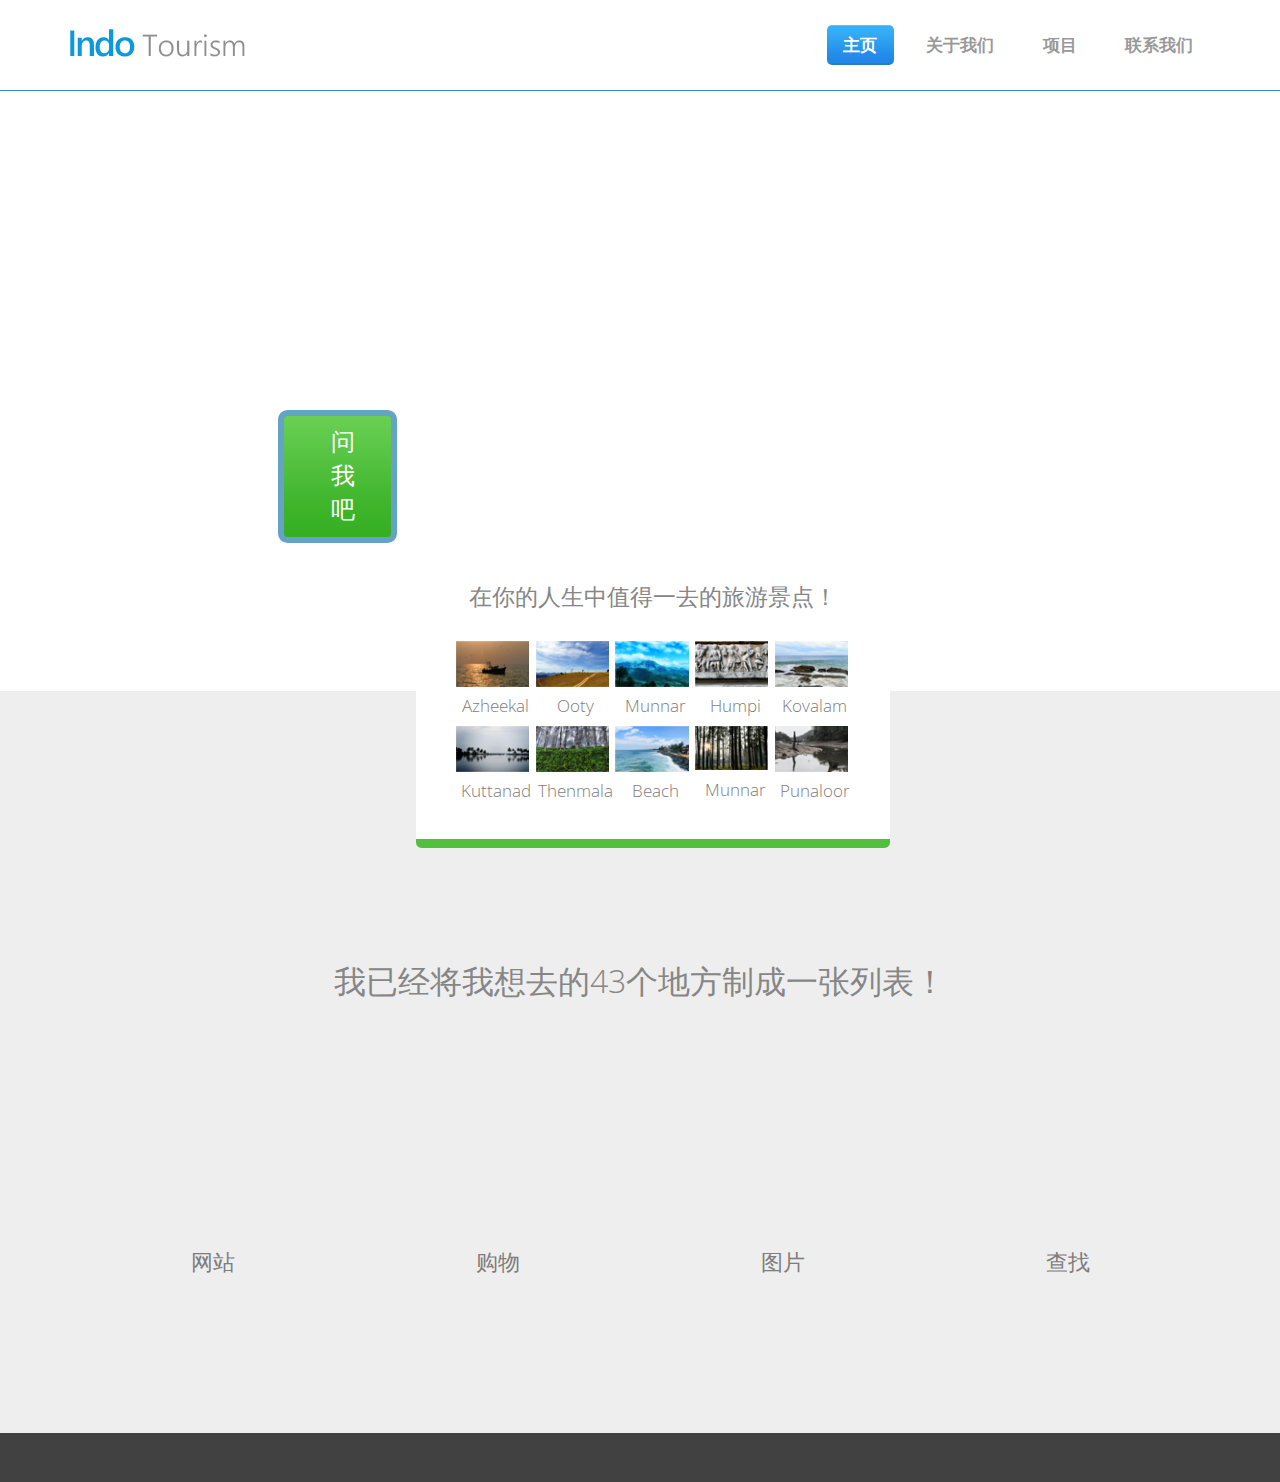
<file: index.html>
﻿<html>
<head>
<title>The Indo-tourism bootstrap Website Template | Home :: w3layouts</title>
<link href="./css/bootstrap.css" rel='stylesheet' type='text/css' />
<!-- jQuery (necessary for Bootstrap's JavaScript plugins) -->
<script src="./js/jquery.min.js"></script>
 <!-- Custom Theme files -->
<link href="./css/style.css" rel='stylesheet' type='text/css' />
<!-- Custom Theme files -->
<meta name="viewport" content="width=device-width, initial-scale=1">
<script type="application/x-javascript"> addEventListener("load", function() { setTimeout(hideURLbar, 0); }, false); function hideURLbar(){ window.scrollTo(0,1); } </script>
</script>
 <!---- start-smoth-scrolling---->
<script type="text/javascript" src="./js/move-top.js"></script>
<script type="text/javascript" src="./js/easing.js"></script>
		
		<script type="text/javascript">
			jQuery(document).ready(function($) {
				$(".scroll").click(function(event){		
					event.preventDefault();
					$('html,body').animate({scrollTop:$(this.hash).offset().top},1000);
				});
			});
		</script>
<!-- start-smoth-scrolling-->
<!--- webfonts -->
	<link href='http://fonts.useso.com/css?family=Carrois+Gothic:400,100,600,300,700' rel='stylesheet' type='text/css'>
	<link href='http://fonts.useso.com/css?family=Open+Sans:300italic,600italic,700italic,400,300,600,700' rel='stylesheet' type='text/css'>
<!--- webfonts -->
<!--start-top-nav-script-->
		<script>
			$(function() {
				var pull 		= $('#pull');
					menu 		= $('nav ul');
					menuHeight	= menu.height();
				$(pull).on('click', function(e) {
					e.preventDefault();
					menu.slideToggle();
				});
				$(window).resize(function(){
	        		var w = $(window).width();
	        		if(w > 320 && menu.is(':hidden')) {
	        			menu.removeAttr('style');
	        		}
	    		});
			});
		</script>
	<!--//End-top-nav-script-->
</head>
<body>
<!-- header -->
	<div class="header">
		<div class="container">
			<!-- logo -->
			<div class="logo">
				<a href="index.html"><img src="./images/logo.png" title="carwash" /></a>
			</div>
			<!-- /logo -->
			<!-- top-nav -->
		<div class="top-nav">
			<span class="menu"> </span>
				<ul>
					<li class="active"><a href="index.html">主页</a></li>
					<li><a href="about.html">关于我们</a></li>
					<li><a href="projects.html">项目</a></li>
					<li><a href="contact.html">联系我们</a></li>
						<div class="clearfix"> </div>
				</ul>
		</div>
		<!-- script-for-nav -->
				<script>
					$(document).ready(function(){
						$("span.menu").click(function(){
							$(".top-nav ul").slideToggle(1000);
						});
					});
				</script>
		<!-- script-for-nav -->
		<!-- /top-nav -->
			<div class="clearfix"> </div>
		</div>
		<!-- /header -->
	</div>
		<!-- banner -->
			<div class="banner">
				<!-- banner-->
				 <div class="slider-caption">
					          	<h1>我喜欢问同样的问题很多次！</h1>
					         	<div class="learn-button">
			          			<a class="slide-btn" href="#">问我吧</a>
			          		</div>

				 </div>
				 <!--//banner -->
					<div class="img-grids">
						 <h3>在你的人生中值得一去的旅游景点！</h3>       
						<div class="top-grids">
								<div class="col-md-2 grid1">
		                              <img src="./images/img-1.png" alt="">
		                            	<h3>Azheekal</h3>
		                        </div>
		                        <div class="col-md-2 grid1">
		                              <img src="./images/img-2.png" alt="">
		                           	  <h3>Ooty</h3>                                                  
		                		 </div>
		                		 <div class="col-md-2 grid1">
		                              <img src="./images/img-3.png" alt="">
		                           	  <h3>Munnar</h3>                                                  
		                		 </div>
		                		 <div class="col-md-2 grid1">
		                              <img src="./images/img-4.png" alt="">
		                           	  <h3>Humpi</h3>                                                  
		                		 </div>
		                		 <div class="col-md-2 grid1">
		                              <img src="./images/img-5.png" alt="">
		                           	  <h3>Kovalam</h3>                                                  
		                		 </div>
	                            <div class="clearfix"> </div>
						</div>
						<div class="bottom-grids">
								<div class="col-md-2 grid2">
		                              <img src="./images/img-6.png" alt="">
		                            	<h3>Kuttanad</h3>
		                        </div>
		                        <div class="col-md-2 grid2">
		                              <img src="./images/img-7.png" alt="">
		                           	  <h3>Thenmala</h3>                                                  
		                		 </div>
		                		 <div class="col-md-2 grid2">
		                              <img src="./images/img-8.png" alt="">
		                           	  <h3>Beach</h3>                                                  
		                		 </div>
		                		 <div class="col-md-2 grid2">
		                              <img src="./images/img-9.png" alt="">
		                           	  <h3>Munnar</h3>                                                  
		                		 </div>
		                		 <div class="col-md-2 grid2">
		                              <img src="./images/img-10.png" alt="">
		                           	  <h3>Punaloor</h3>                                                  
		                		 </div>
	                            <div class="clearfix"> </div>
						</div>
					 <div class="clearfix"> </div>
					</div>
				</div>
			<!-- slider -->
	<!--- //End-banner-->
    <div class="copyrights">Collect from <a href="http://www.cssmoban.com/" >免费网站模板</a></div>
	<!--- /start-services-->
			 <div id="services" class="Services">
	 			<div class="container">
	 					<div class="service-head">
	 						<h2>我已经将我想去的43个地方制成一张列表！</h2>
	 					</div>
		 			<div class="service-grids">
			 				<div class="col-md-3 service-grid">
			 					<i class="icon1"> </i>
			 					<h3>网站</h3>
			 				</div>
			 					<div class="col-md-3 service-grid">
			 					<i class="icon2"> </i>
			 					<h3>购物</h3>
			 				</div>
			 				<div class="col-md-3 service-grid">
			 					<i class="icon3"> </i>
			 					<h3>图片</h3>
			 				</div>
			 				<div class="col-md-3 service-grid">
			 					<i class="icon4"> </i>
			 					<h3>查找</h3>
			 				</div>
		 				<div class="clearfix"> </div>
		 			</div>
	 			</div>
			 </div>
	<!--- //End-services-->
		<!--- /start-footer-->
				<div class="footer">
						<div class="container">
							<div class="copy-right">
							</div>	
						</div>							
					</div>
					<!--- //End-footer-->
						<script type="text/javascript">
									$(document).ready(function() {
										/*
										var defaults = {
								  			containerID: 'toTop', // fading element id
											containerHoverID: 'toTopHover', // fading element hover id
											scrollSpeed: 1200,
											easingType: 'linear' 
								 		};
										*/
										
										$().UItoTop({ easingType: 'easeOutQuart' });
										
									});
								</script>
					<a href="#" id="toTop" style="display: block;"> <span id="toTopHover" style="opacity: 1;"> </span></a>
	</body>
</html>
</file>
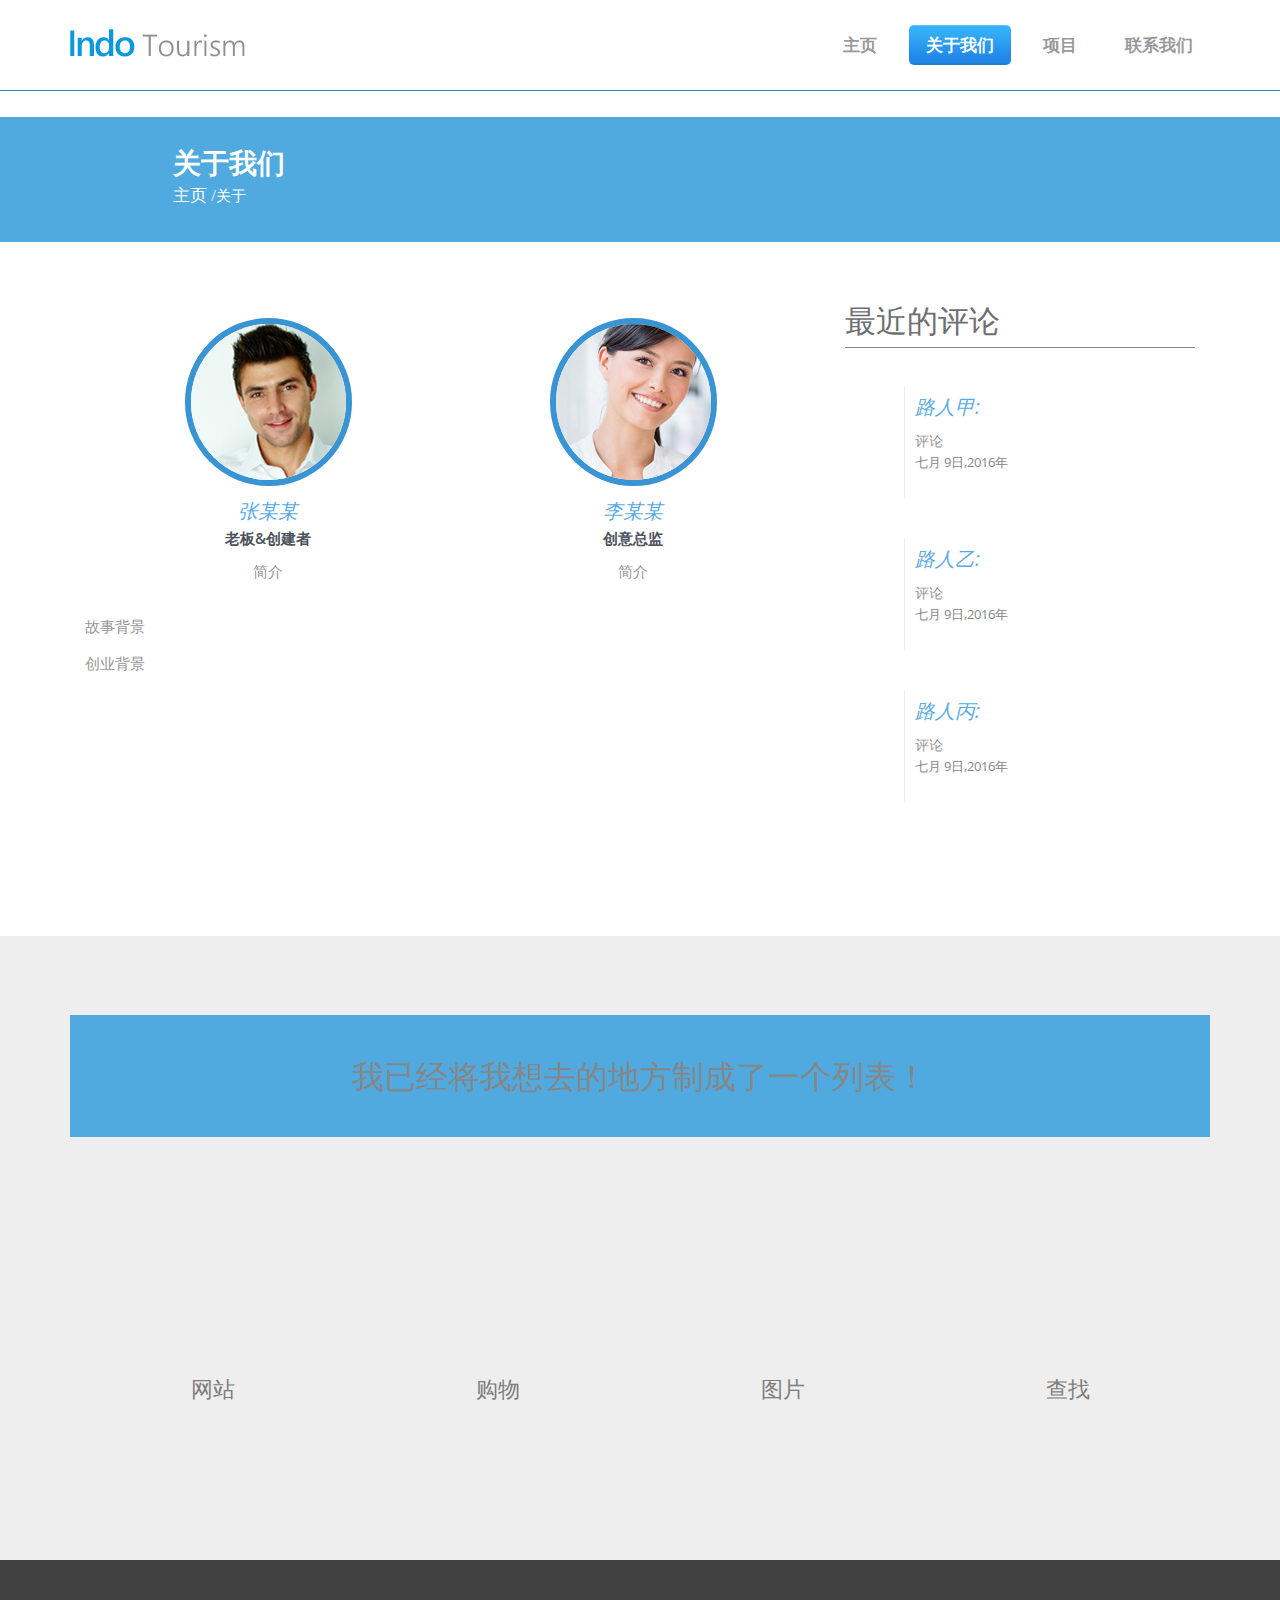
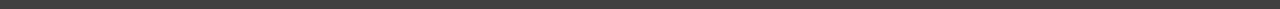
<file: about.html>
﻿<html>
<head>
<title>The Indo-tourism bootstrap Website Template |About :: w3layouts</title>
<link href="./css/bootstrap.css" rel='stylesheet' type='text/css' />
<!-- jQuery (necessary for Bootstrap's JavaScript plugins) -->
<script src="./js/jquery.min.js"></script>
 <!-- Custom Theme files -->
<link href="./css/style.css" rel='stylesheet' type='text/css' />
<!-- Custom Theme files -->
<meta name="viewport" content="width=device-width, initial-scale=1">
<script type="application/x-javascript"> addEventListener("load", function() { setTimeout(hideURLbar, 0); }, false); function hideURLbar(){ window.scrollTo(0,1); } </script>
</script>
 <!-- start-smoth-scrolling-->
<script type="text/javascript" src="./js/move-top.js"></script>
<script type="text/javascript" src="./js/easing.js"></script>
		
		<script type="text/javascript">
			jQuery(document).ready(function($) {
				$(".scroll").click(function(event){		
					event.preventDefault();
					$('html,body').animate({scrollTop:$(this.hash).offset().top},1000);
				});
			});
		</script>
<!-- start-smoth-scrolling-->
<!--- webfonts -->
	<link href='http://fonts.useso.com/css?family=Carrois+Gothic:400,100,600,300,700' rel='stylesheet' type='text/css'>
	<link href='http://fonts.useso.com/css?family=Open+Sans:300italic,400italic,600italic,700italic,400,300,600,700' rel='stylesheet' type='text/css'>
<!--- webfonts -->
<!--start-top-nav-script-->
		<script>
			$(function() {
				var pull 		= $('#pull');
					menu 		= $('nav ul');
					menuHeight	= menu.height();
				$(pull).on('click', function(e) {
					e.preventDefault();
					menu.slideToggle();
				});
				$(window).resize(function(){
	        		var w = $(window).width();
	        		if(w > 320 && menu.is(':hidden')) {
	        			menu.removeAttr('style');
	        		}
	    		});
			});
		</script>
	<!--//End-top-nav-script-->
</head>
<body>
<!-- header -->
	<div class="header">
		<div class="container">
			<!-- logo -->
			<div class="logo">
				<a href="index.html"><img src="./images/logo.png" title="carwash" /></a>
			</div>
			<!-- /logo -->
			<!-- top-nav -->
		<div class="top-nav">
			<span class="menu"> </span>
				<ul>
					<li><a href="index.html">主页</a></li>
					<li class="active"><a href="about.html">关于我们</a></li>
					<li><a href="projects.html">项目</a></li>
					<li><a href="contact.html">联系我们</a></li>
						<div class="clearfix"> </div>
				</ul>
		</div>
		<!-- script-for-nav -->
				<script>
					$(document).ready(function(){
						$("span.menu").click(function(){
							$(".top-nav ul").slideToggle(1000);
						});
					});
				</script>
		<!-- script-for-nav -->
		<!-- /top-nav -->
			<div class="clearfix"> </div>
		</div>
		<!-- /header -->
	</div>
	<!--- //End-banner-->
		<!--- /start-about-->
			 <div id="about" class="about">
			 	<div class="about">
			 			<div class="about-head">
			 				<h3>关于我们</h3>
			 				<p><a href="index.html">主页</a> /关于</p>
			 			</div>
			 		<div class="container">
						<div class="about-section">
							<div class="col-md-8 about-top">
								<div class=" about-grid-img">
									<div class=" section group">
											<div class="col-md-6 images_1_of_4">
									 			<div class="image"><a href="#"><img src="./images/p1.jpg"></a></div>
									 			<h4>张某某 </h4>
									 			<h6>老板&amp;创建者</h6>
									 			 <lable>简介</lable>
											</div>
											<div class="col-md-6 images_1_of_4">
												<div class="image"><a href="#"><img src="./images/p2.jpg"></a></div>
												<h4>李某某 </h4>
												 <h6>创意总监</h6>
												 <lable>简介</lable>
											</div>
											<div class="clearfix"> </div>
										</div>
										<div class="clearfix"> </div>
									</div>
									 <p>故事背景 </p>
									<span>创业背景</span>
								</div>
								<div class="col-md-4  about-bottom">
									<h3>最近的评论</h3>
									<div class="about-grid-Recent">
											<div class="section group">
												<ul class="comments-custom unstyled">			
											      <li class="comments-custom_li">
														<div class="icon"> </div>
														<div class="right-text">	
															<a href="#"><h4 class="comments-custom_h">路人甲:</h4></a>
																<div class="comments-custom_txt">
																	<a href="#" title="Go to this comment">评论</a>
																</div>
																<time>七月 9日,2016年</time>
														</div>
														<div class="clearfix"> </div>
												    </li>
													<li class="comments-custom_li">
														<div class="icon"> </div>
														<div class="right-text">	
															<a href="#"><h4 class="comments-custom_h">路人乙:</h4></a>
																<div class="comments-custom_txt">
																	<a href="#" title="Go to this comment">评论</a>
																</div>
																<time>七月 9日,2016年</time>
														</div>
														<div class="clearfix"> </div>
													</li>
													<li class="comments-custom_li">
														<div class="icon"> </div>
														<div class="right-text">	
															<a href="#"><h4 class="comments-custom_h">路人丙:</h4></a>
																<div class="comments-custom_txt">
																	<a href="#" title="Go to this comment">评论</a>
																</div>
																<time>七月 9日,2016年</time>
														</div>
														<div class="clearfix"> </div>
													</li>
												</ul>
											</div>
										</div>
									<div class="clearfix"> </div>
								</div>
								<div class="clearfix"> </div>
							</div>
	 		 			</div>
	 		 		</div>
	 		 	</div>
	<!--- /start-services-->
			 <div id="services" class="services">
	 			<div class="container">
	 					<div class="About-head">
	 						<h2>我已经将我想去的地方制成了一个列表！</h2>
	 					</div>
		 			<div class="service-grids">
			 				<div class="col-md-3 service-grid">
			 					<i class="icon1"> </i>
			 					<h3>网站</h3>
			 				</div>
			 					<div class="col-md-3 service-grid">
			 					<i class="icon2"> </i>
			 					<h3>购物</h3>
			 				</div>
			 				<div class="col-md-3 service-grid">
			 					<i class="icon3"> </i>
			 					<h3>图片</h3>
			 				</div>
			 				<div class="col-md-3 service-grid">
			 					<i class="icon4"> </i>
			 					<h3>查找</h3>
			 				</div>
		 				<div class="clearfix"> </div>
		 			</div>
	 			</div>
			 </div>
	<!--- //End-services-->
		<!--- /start-footer-->
				<div class="footer">
					<div class="container">
						<div class="copy-right">
						</div>
						</div>								
					</div>
					<!--- //End-footer-->
							<script type="text/javascript">
									$(document).ready(function() {
										/*
										var defaults = {
								  			containerID: 'toTop', // fading element id
											containerHoverID: 'toTopHover', // fading element hover id
											scrollSpeed: 1200,
											easingType: 'linear' 
								 		};
										*/
										
										$().UItoTop({ easingType: 'easeOutQuart' });
										
									});
								</script>
					<a href="#" id="toTop" style="display: block;"> <span id="toTopHover" style="opacity: 1;"> </span></a>
</body>
</html>
</file>
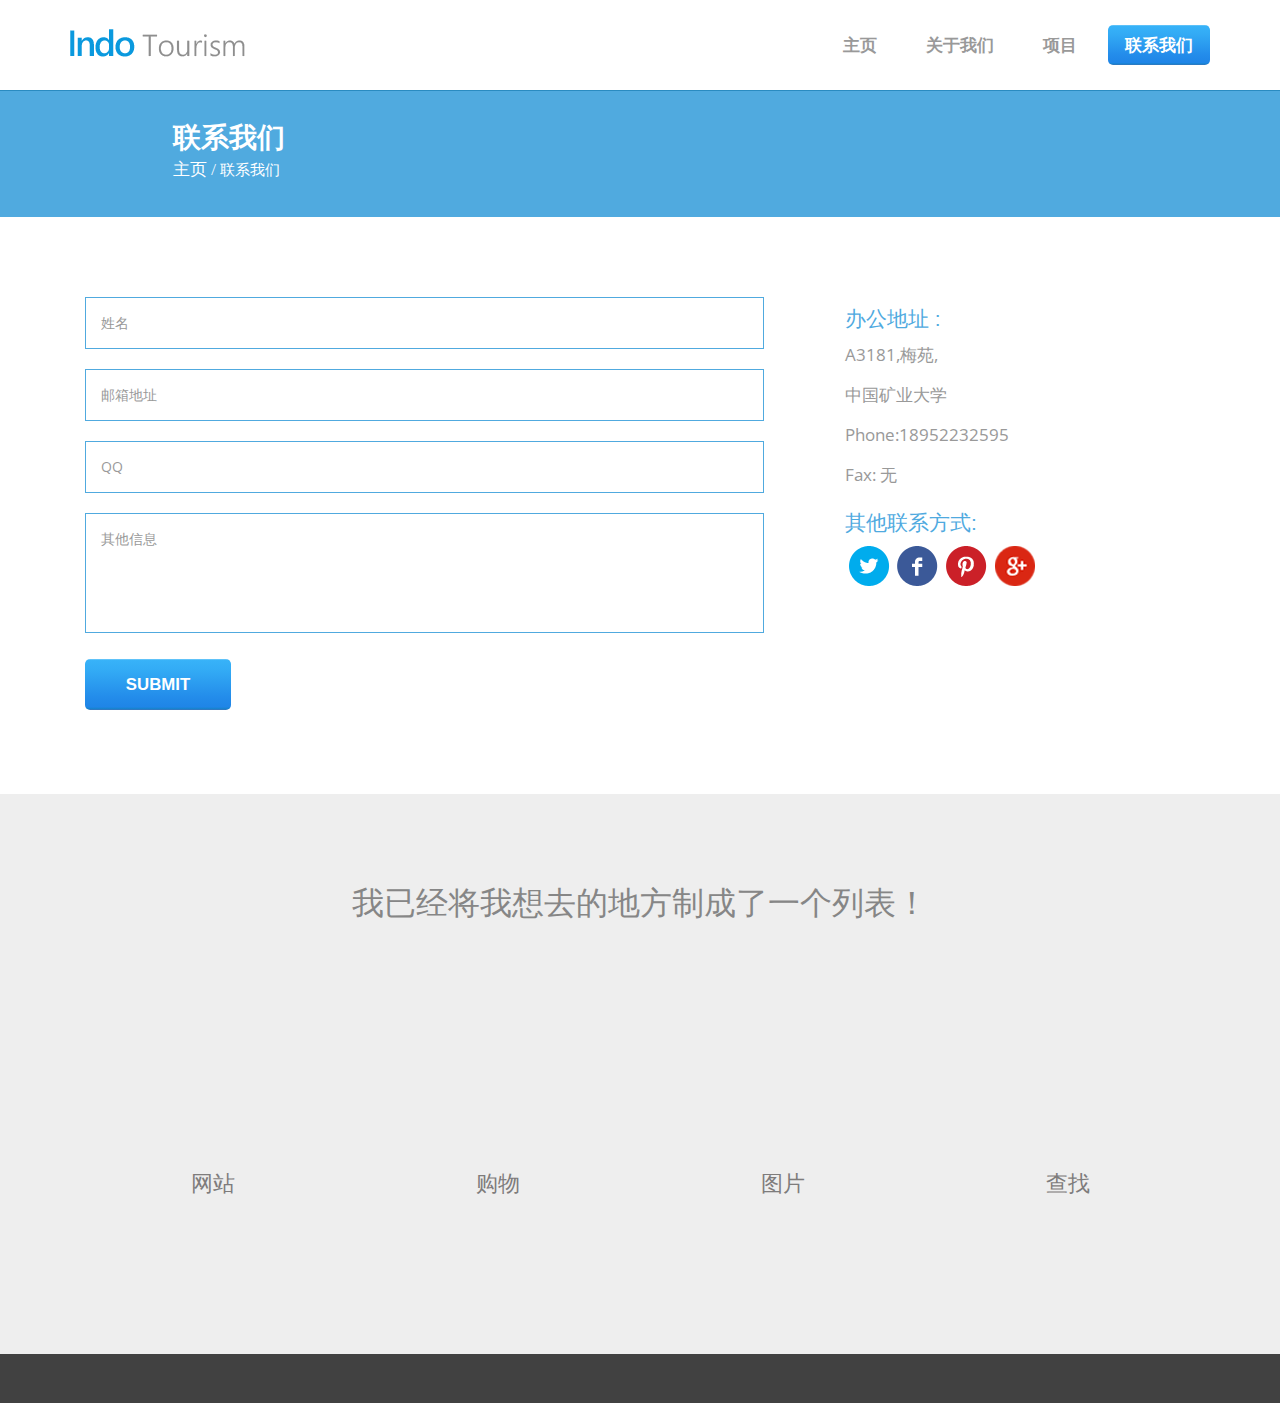
<file: contact.html>
﻿<html>
<head>
<title>The Indo-tourism bootstrap Website Template |Contact:: w3layouts</title>
<link href="./css/bootstrap.css" rel='stylesheet' type='text/css' />
<!-- jQuery (necessary for Bootstrap's JavaScript plugins) -->
<script src="./js/jquery.min.js"></script>
 <!-- Custom Theme files -->
<link href="./css/style.css" rel='stylesheet' type='text/css' />
<!-- Custom Theme files -->
<meta name="viewport" content="width=device-width, initial-scale=1">
<script type="application/x-javascript"> addEventListener("load", function() { setTimeout(hideURLbar, 0); }, false); function hideURLbar(){ window.scrollTo(0,1); } </script>
</script>
 <!-- start-smoth-scrolling-->
<script type="text/javascript" src="./js/move-top.js"></script>
<script type="text/javascript" src="./js/easing.js"></script>
		
		<script type="text/javascript">
			jQuery(document).ready(function($) {
				$(".scroll").click(function(event){		
					event.preventDefault();
					$('html,body').animate({scrollTop:$(this.hash).offset().top},1000);
				});
			});
		</script>
<!-- start-smoth-scrolling-->
<!--- webfonts -->
	<link href='http://fonts.useso.com/css?family=Carrois+Gothic:400,100,600,300,700' rel='stylesheet' type='text/css'>
	<link href='http://fonts.useso.com/css?family=Open+Sans:300italic,400italic,600italic,700italic,400,300,600,700' rel='stylesheet' type='text/css'>
<!--- webfonts -->
<!--start-top-nav-script-->
		<script>
			$(function() {
				var pull 		= $('#pull');
					menu 		= $('nav ul');
					menuHeight	= menu.height();
				$(pull).on('click', function(e) {
					e.preventDefault();
					menu.slideToggle();
				});
				$(window).resize(function(){
	        		var w = $(window).width();
	        		if(w > 320 && menu.is(':hidden')) {
	        			menu.removeAttr('style');
	        		}
	    		});
			});
		</script>
	<!--//End-top-nav-script-->
</head>
<body>
<!-- header -->
	<div class="header">
		<div class="container">
			<!-- logo -->
			<div class="logo">
				<a href="index.html"><img src="./images/logo.png" title="carwash" /></a>
			</div>
			<!-- /logo -->
			<!-- top-nav -->
		<div class="top-nav">
			<span class="menu"> </span>
				<ul>
					<li><a href="index.html">主页</a></li>
					<li><a href="about.html">关于我们</a></li>
					<li><a href="projects.html">项目</a></li>
					<li class="active"><a href="contact.html">联系我们</a></li>
						<div class="clearfix"> </div>
				</ul>
		</div>
		<!-- script-for-nav -->
				<script>
					$(document).ready(function(){
						$("span.menu").click(function(){
							$(".top-nav ul").slideToggle(1000);
						});
					});
				</script>
		<!-- script-for-nav -->
		<!-- /top-nav -->
			<div class="clearfix"> </div>
		</div>
		<!-- /header -->
	</div>
	<!--- //End-banner-->
		<!--- /start-about-->
			 <div id="contact" class="Contact">
			 	<div class="contact-section">
			 			<div class="contact-head">
			 				<h3>联系我们</h3>
			 				<p><a href="index.html">主页</a> / 联系我们</p>
			 			</div>
			 	<div class="contact_top">
			 		<div class="container">
					       <div class="col-md-8 contact_left">
							  <form method="post" action="contact-post.html">
								 <div class="form_details">
					                 <input type="text" class="text" value="姓名" onfocus="this.value = '';" onblur="if (this.value == '') {this.value = '姓名';}">
									 <input type="text" class="text" value="邮箱地址" onfocus="this.value = '';" onblur="if (this.value == '') {this.value = '邮箱地址';}">
									 <input type="text" class="text" value="QQ" onfocus="this.value = '';" onblur="if (this.value == '') {this.value = 'Subject';}">
									 <textarea value="其他信息" onfocus="this.value = '';" onblur="if (this.value == '') {this.value = '其他信息';}">其他信息</textarea>
									 <input name="submit" type="submit" value="submit">
						          </div>
						       </form>
					        </div>
					        <div class="col-md-4 company-right">
					        	<div class="company_ad">
							     		<h3>办公地址 :</h3>
			      						<address>
											 <p>A3181,梅苑,</p>
											 <p>中国矿业大学</p>
									   		<p>Phone:18952232595</p>
									   		<p>Fax: 无</p>
									 	 	
							   			</address>
							   		</div>
							   		<div class="contact-icons">
						    			<h3>其他联系方式:</h3>
										<ul>
											<li><a class="twitter" href="#"><span> </span></a></li>
											<li><a class="fb" href="#"><span> </span></a></li>
											<li><a class="pin" href="#"><span> </span></a></li>
											<li><a class="gg" href="#"><span> </span></a></li>
											<div class="clearfix"> </div>
										</ul>
									</div>
						    </div>	
						    		

			
							</div>	
						</div>
					</div>
				</div>
	<!--- /start-services-->
			 <div id="services" class="services">
	 			<div class="container">
	 					<div class="contact-bottom">
	 						<h2>我已经将我想去的地方制成了一个列表！</h2>
	 					</div>
		 			<div class="service-grids">
			 				<div class="col-md-3 service-grid">
			 					<i class="icon1"> </i>
			 					<h3>网站</h3>
			 				</div>
			 					<div class="col-md-3 service-grid">
			 					<i class="icon2"> </i>
			 					<h3>购物</h3>
			 				</div>
			 				<div class="col-md-3 service-grid">
			 					<i class="icon3"> </i>
			 					<h3>图片</h3>
			 				</div>
			 				<div class="col-md-3 service-grid">
			 					<i class="icon4"> </i>
			 					<h3>查找</h3>
			 				</div>
		 				<div class="clearfix"> </div>
		 			</div>
	 			</div>
			 </div>
	<!--- //End-services-->
		<!--- /start-footer-->
				<div class="footer">
					<div class="container">
						<div class="copy-right">
						</div>
						</div>								
					</div>
					<!--- //End-footer-->
							<script type="text/javascript">
									$(document).ready(function() {
										/*
										var defaults = {
								  			containerID: 'toTop', // fading element id
											containerHoverID: 'toTopHover', // fading element hover id
											scrollSpeed: 1200,
											easingType: 'linear' 
								 		};
										*/
										
										$().UItoTop({ easingType: 'easeOutQuart' });
										
									});
								</script>
					<a href="#" id="toTop" style="display: block;"> <span id="toTopHover" style="opacity: 1;"> </span></a>
</body>
</html>
</file>
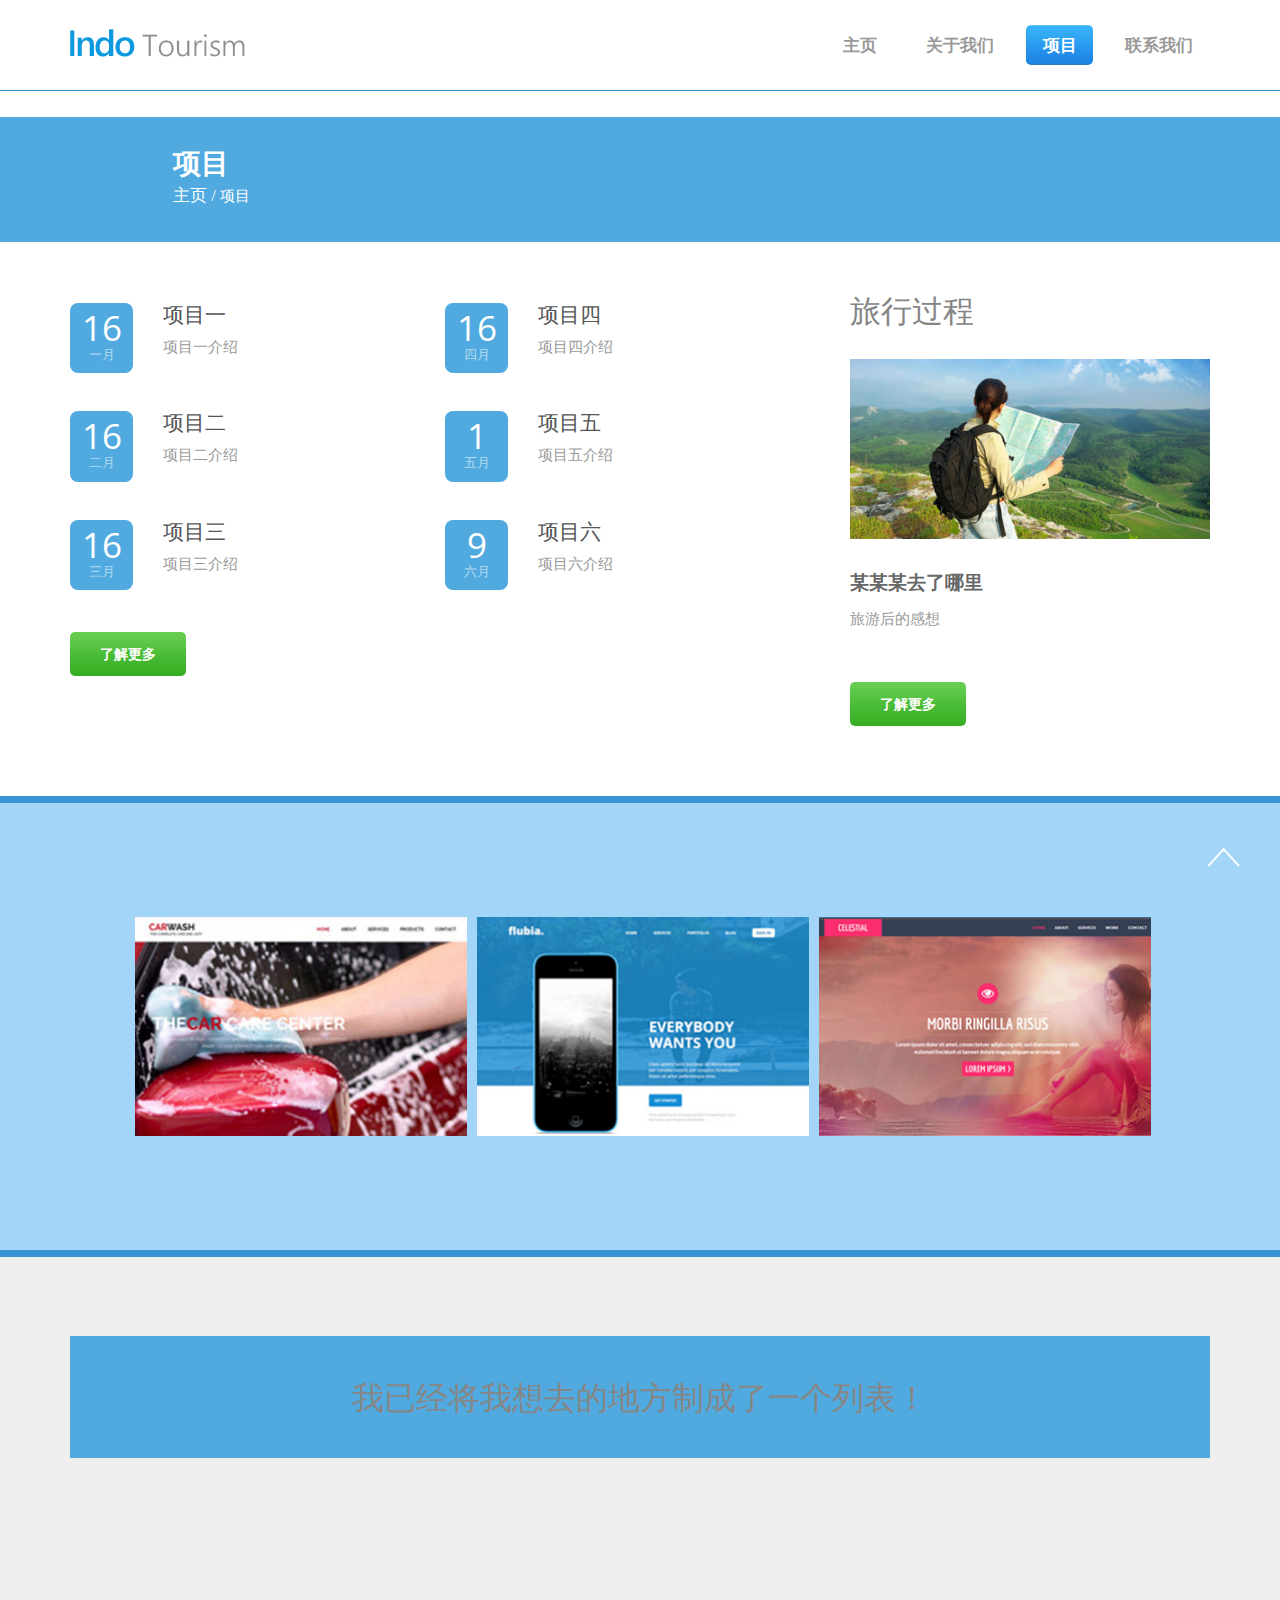
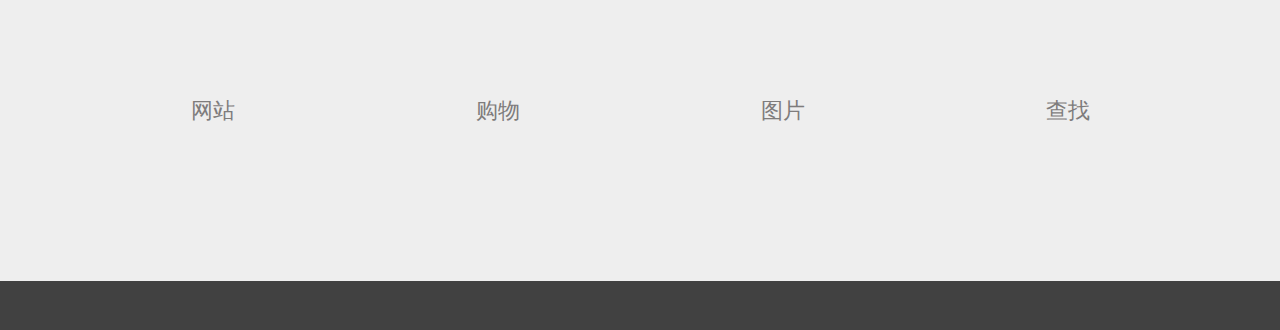
<file: projects.html>
﻿<html>
<head>
<title>The Indo-tourism bootstrap Website Template |Projects:: w3layouts</title>
<link href="./css/bootstrap.css" rel='stylesheet' type='text/css' />
<!-- jQuery (necessary for Bootstrap's JavaScript plugins) -->
<script src="./js/jquery.min.js"></script>
 <!-- Custom Theme files -->
<link href="./css/style.css" rel='stylesheet' type='text/css' />
<!-- Custom Theme files -->
<meta name="viewport" content="width=device-width, initial-scale=1">
<script type="application/x-javascript"> addEventListener("load", function() { setTimeout(hideURLbar, 0); }, false); function hideURLbar(){ window.scrollTo(0,1); } </script>
</script>
 <!-- start-smoth-scrolling-->
<script type="text/javascript" src="./js/move-top.js"></script>
<script type="text/javascript" src="./js/easing.js"></script>
		
		<script type="text/javascript">
			jQuery(document).ready(function($) {
				$(".scroll").click(function(event){		
					event.preventDefault();
					$('html,body').animate({scrollTop:$(this.hash).offset().top},1000);
				});
			});
		</script>
<!-- start-smoth-scrolling-->
<!--- webfonts -->
	<link href='http://fonts.useso.com/css?family=Carrois+Gothic:400,100,600,300,700' rel='stylesheet' type='text/css'>
	<link href='http://fonts.useso.com/css?family=Open+Sans:300italic,400italic,600italic,700italic,400,300,600,700' rel='stylesheet' type='text/css'>
<!--- webfonts -->
<!--start-top-nav-script-->
		<script>
			$(function() {
				var pull 		= $('#pull');
					menu 		= $('nav ul');
					menuHeight	= menu.height();
				$(pull).on('click', function(e) {
					e.preventDefault();
					menu.slideToggle();
				});
				$(window).resize(function(){
	        		var w = $(window).width();
	        		if(w > 320 && menu.is(':hidden')) {
	        			menu.removeAttr('style');
	        		}
	    		});
			});
		</script>
	<!--//End-top-nav-script-->
</head>
<body>
<!-- header -->
	<div class="header">
		<div class="container">
			<!-- logo -->
			<div class="logo">
				<a href="index.html"><img src="./images/logo.png" title="carwash" /></a>
			</div>
			<!-- /logo -->
			<!-- top-nav -->
		<div class="top-nav">
			<span class="menu"> </span>
				<ul>
					<li><a href="index.html">主页</a></li>
					<li><a href="about.html">关于我们</a></li>
					<li class="active"><a href="projects.html">项目</a></li>
					<li><a href="contact.html">联系我们</a></li>
						<div class="clearfix"> </div>
				</ul>
		</div>
		<!-- script-for-nav -->
				<script>
					$(document).ready(function(){
						$("span.menu").click(function(){
							$(".top-nav ul").slideToggle(1000);
						});
					});
				</script>
		<!-- script-for-nav -->
		<!-- /top-nav -->
			<div class="clearfix"> </div>
		</div>
		<!-- /header -->
	</div>
	<!--- //End-banner-->
		<!--- /start-about-->
			 <div id="projects" class="Project">
			 	<div class="project-section">
			 			<div class="about-head">
			 				<h3>项目</h3>
			 				<p><a href="index.html">主页</a> / 项目</p>
			 			</div>
			 	<div class="project-info">
			 	 <div class="container">
		  			<div class="row">
		  	   			<div class="col-md-8 Project-works">
				  	   	   <div class="projects">
				  	   	      <div class="project_grid">
					  	   	   	  <ul class="project_box">
					  	   	   	  	<li class="mini-post-meta"><time datetime><span class="day">16</span><span class="month">一月</span></time></li>
					  	   	   	  	<li class="desc"><h5><a href="#">项目一</a></h5>
					  	   	   	  		<p>项目一介绍</p>
					  	   	   	  	</li>	
					  	   	   	  	<div class="clearfix"> </div>
					  	   	   	  </ul>
					  	   	   	  <ul class="project_box">
					  	   	   	  	<li class="mini-post-meta"><time datetime><span class="day">16</span><span class="month">二月</span></time></li>
					  	   	   	  	<li class="desc"><h5><a href="#">项目二</a></h5>
					  	   	   	  		<p>项目二介绍</p>
					  	   	   	  	</li>	
					  	   	   	  	<div class="clearfix"> </div>
					  	   	   	  </ul>
					  	   	   	  <ul class="project_box">
					  	   	   	  	<li class="mini-post-meta"><time datetime><span class="day">16</span><span class="month">三月</span></time></li>
					  	   	   	  	<li class="desc"><h5><a href="#">项目三</a></h5>
					  	   	   	  		<p>项目三介绍</p>
					  	   	   	  	</li>	
					  	   	   	  	<div class="clearfix"> </div>
					  	   	   	  </ul>
				  	   	   	  </div>
				  	   	   	  <div class="project_grid grid1">
					  	   	   	  <ul class="project_box">
					  	   	   	  	<li class="mini-post-meta"><time datetime><span class="day">16</span><span class="month">四月</span></time></li>
					  	   	   	  	<li class="desc"><h5><a href="#">项目四</a></h5>
					  	   	   	  		<p>项目四介绍</p>
					  	   	   	  	</li>	
					  	   	   	  	<div class="clearfix"> </div>
					  	   	   	  </ul>
					  	   	   	  <ul class="project_box">
					  	   	   	  	<li class="mini-post-meta"><time datetime><span class="day">1</span><span class="month">五月</span></time></li>
					  	   	   	  	<li class="desc"><h5><a href="#">项目五</a></h5>
					  	   	   	  		<p>项目五介绍</p>
					  	   	   	  	</li>	
					  	   	   	  	<div class="clearfix"> </div>
					  	   	   	  </ul>
					  	   	   	  <ul class="project_box">
					  	   	   	  	<li class="mini-post-meta"><time datetime><span class="day">9</span><span class="month">六月</span></time></li>
					  	   	   	  	<li class="desc"><h5><a href="#">项目六</a></h5>
					  	   	   	  		<p>项目六介绍</p>
					  	   	   	  	</li>	
					  	   	   	  	<div class="clearfix"> </div>
					  	   	   	  </ul>
				  	   	   	  </div>
				  	   	   </div>
				  	   	   <a href="#" class="project_btn">了解更多</a>
		  	  		 	</div>
				  	    <div class="col-md-4 project_grid1">
				  	   	   <h3 class="m_2">旅行过程</h3>
				  	   	   <img src="./images/project.jpg" class="img-responsive" alt=""/>
				  	   	   <h5>某某某去了哪里</h5>
				  	   	  <p>旅游后的感想</p>
				  	   	  <a href="#" class="project_btn">了解更多</a>
				  	   </div>
		  			</div>
		  		</div>
		  		<div class="clearfix"> </div>
			</div>
		</div>
	</div>

	<!--- /start-services-->
	<script src="./js/jquery.openCarousel.js" type="text/javascript"></script>
       <script>
			$( function() {
				$( '#cbp-fwslider' ).cbpFWSlider();

			} );
		</script>
		    <div class="our-projects">
		    	 <div class="projects-content">
				  			 <div id="extensions" div class="ocarousel_slider">
				  					<div class="ocarousel example_photos" data-ocarousel-perscroll="3">
				  					<div class="ocarousel_window">
						                   <a href="#" title="Hp"> <img src="./images/slide1.jpg" class="img-responsive" alt="" /></a>
						                   <a href="#" title="Hp"> <img src="./images/slide3.png" class="img-responsive" alt="" /></a>
						                   <a href="#" title="El pso"><img src="./images/slide2.png" class="img-responsive" alt="" /></a>
						                   <a href="#" title="Hp"> <img src="./images/slide4.png" class="img-responsive" alt="" /></a>
						                   <a href="#" title="Hp"> <img src="./images/slide5.png" class="img-responsive" alt="" /></a>
						                    <a href="#" title="Hp"> <img src="./images/slide4.png" class="img-responsive" alt="" /></a>
						                   <a href="#" title="El pso"><img src="./images/slide2.png" class="img-responsive" alt="" /></a>
						                   <a href="#" title="Hp"> <img src="./images/slide3.png" class="img-responsive" alt="" /></a>
						                   <a href="#" title="Hp"> <img src="./images/slide5.png" class="img-responsive" alt="" /></a>
						                </div>
							            <span>           
							                 <a href="#" data-ocarousel-link="left" style="float: left;" class="prev"> </a>
                							<a href="#" data-ocarousel-link="right" style="float: right;" class="next"> </a>

							            </span>
							        </div>
							        <div class="clearfix"> </div>
							   </div>
				     		</div>      		
	  					</div>	

			 <div id="services" class="services">
	 			<div class="container">
	 					<div class="About-head">
	 						<h2>我已经将我想去的地方制成了一个列表！</h2>
	 					</div>
		 			<div class="service-grids">
			 				<div class="col-md-3 service-grid">
			 					<i class="icon1"> </i>
			 					<h3>网站</h3>
			 				</div>
			 					<div class="col-md-3 service-grid">
			 					<i class="icon2"> </i>
			 					<h3>购物</h3>
			 				</div>
			 				<div class="col-md-3 service-grid">
			 					<i class="icon3"> </i>
			 					<h3>图片</h3>
			 				</div>
			 				<div class="col-md-3 service-grid">
			 					<i class="icon4"> </i>
			 					<h3>查找</h3>
			 				</div>
		 				<div class="clearfix"> </div>
		 			</div>
	 			</div>
			 </div>
	<!--- //End-services-->
		<!--- /start-footer-->
				<div class="footer">
					<div class="container">
						<div class="copy-right">
						</div>
						</div>								
					</div>
					<!--- //End-footer-->
							<script type="text/javascript">
									$(document).ready(function() {
										/*
										var defaults = {
								  			containerID: 'toTop', // fading element id
											containerHoverID: 'toTopHover', // fading element hover id
											scrollSpeed: 1200,
											easingType: 'linear' 
								 		};
										*/
										
										$().UItoTop({ easingType: 'easeOutQuart' });
										
									});
								</script>
					<a href="#" id="toTop" style="display: block;"> <span id="toTopHover" style="opacity: 1;"> </span></a>
</body>
</html>
</file>
<file: css/style.css>
body{
  font-family: 'Open Sans', sans-serif;
  background: #fff;
}
/*-- header --*/
.header {
	padding: 1.8em 0;
	border-bottom: 1px solid #2A8BC1;
}
.logo{
	float: left;
	margin-top: 0.3em;
}
span.menu{
	display:none;
}
.top-nav{
	float:right;
}
.top-nav ul{
	margin:0;
	padding:0;
}
.top-nav ul li{
	display:inline-block;
	float:left;
	margin-left:15px;
}
.top-nav ul li a{
	padding: 0.47em 1em;
	display:inline-block;
	font-weight:600;
	font-size:1.2em;
	text-decoration:none;
	color:#999;
	transition: 0.5s all;
	-webkit-transition: 0.5s all;
	-moz-transition: 0.5s all;
	-o-transition: 0.5s all;
	border-radius:0.3em;
	-moz-border-radius:0.3em;
	-o-border-radius:0.3em;
	-webkit-border-radius:0.3em;
	 font-family: 'Open Sans', sans-serif;
}
.top-nav ul li a:hover,.top-nav ul li.active a{
	color:#fff;
    background: #74cbfa; /* Old browsers */
	background: -moz-linear-gradient(top,  #74cbfa 0%, #37b2f8 3%, #33abf5 22%, #238cea 75%, #1f85e7 94%, #1784d1 97%, #3a73b9 100%); /* FF3.6+ */
	background: -webkit-gradient(linear, left top, left bottom, color-stop(0%,#74cbfa), color-stop(3%,#37b2f8), color-stop(22%,#33abf5), color-stop(75%,#238cea), color-stop(94%,#1f85e7), color-stop(97%,#1784d1), color-stop(100%,#3a73b9)); /* Chrome,Safari4+ */
	background: -webkit-linear-gradient(top,  #74cbfa 0%,#37b2f8 3%,#33abf5 22%,#238cea 75%,#1f85e7 94%,#1784d1 97%,#3a73b9 100%); /* Chrome10+,Safari5.1+ */
	background: -o-linear-gradient(top,  #74cbfa 0%,#37b2f8 3%,#33abf5 22%,#238cea 75%,#1f85e7 94%,#1784d1 97%,#3a73b9 100%); /* Opera 11.10+ */
	background: -ms-linear-gradient(top,  #74cbfa 0%,#37b2f8 3%,#33abf5 22%,#238cea 75%,#1f85e7 94%,#1784d1 97%,#3a73b9 100%); /* IE10+ */
	background: linear-gradient(to bottom,  #74cbfa 0%,#37b2f8 3%,#33abf5 22%,#238cea 75%,#1f85e7 94%,#1784d1 97%,#3a73b9 100%); /* W3C */
	filter: progid:DXImageTransform.Microsoft.gradient( startColorstr='#74cbfa', endColorstr='#3a73b9',GradientType=0 ); /* IE6-9 */

}
.copyrights{text-indent:-9999px;height:0;line-height:0;font-size:0;overflow:hidden;}
/*----slider----*/
.banner{
	background:url();
	background-size:cover;
	-webkit-background-size:cover;
	-o-background-size:cover;
	-moz-background-size:cover;
	min-height:650px;
	background-size: 100% 100%;	
	position: relative;
}

/*-- slider-caption --*/
.slider-caption{
	position: absolute;
	top: 0;
	z-index: 999;
	left:8%;
	top: 26%;
}
.slider-caption h1{
	font-weight: 700;
	text-transform: uppercase;
	font-size: 3.4em;
	margin: 0 auto;
	padding: 0;
	color: #FFF;
	font-family: 'Carrois Gothic SC', sans-serif;
	text-align: center;
	width: 77%;
	line-height: 1.5em;
}
.slider-caption{
	text-align:center;
}
.slider-caption h1 span{
	color:#c1061b;
}
/*----*/
.slide-btn{
	padding:0.4em 2em;
	text-decoration:none;
	font-family: 'Carrois Gothic SC', sans-serif;
	border:6px solid#64A3C5;
	margin-top: 1em;
	display: inline-block;
	color: #FFF;
	font-size: 1.7em;
	text-align:center;
	-webkit-appearance:none;
	transition: 0.5s all;
	-webkit-transition: 0.5s all;
	-moz-transition: 0.5s all;
	-o-transition: 0.5s all;
	border-radius:0.4em;
	-moz-border-radius:0.4em;
	-o-border-radius:0.4em;
	-webkit-border-radius:0.4em;
	background: #68cf53; /* Old browsers */
	background: -moz-linear-gradient(top,  #68cf53 0%, #61ca4c 16%, #41b62e 69%, #35ae22 100%); /* FF3.6+ */
	background: -webkit-gradient(linear, left top, left bottom, color-stop(0%,#68cf53), color-stop(16%,#61ca4c), color-stop(69%,#41b62e), color-stop(100%,#35ae22)); /* Chrome,Safari4+ */
	background: -webkit-linear-gradient(top,  #68cf53 0%,#61ca4c 16%,#41b62e 69%,#35ae22 100%); /* Chrome10+,Safari5.1+ */
	background: -o-linear-gradient(top,  #68cf53 0%,#61ca4c 16%,#41b62e 69%,#35ae22 100%); /* Opera 11.10+ */
	background: -ms-linear-gradient(top,  #68cf53 0%,#61ca4c 16%,#41b62e 69%,#35ae22 100%); /* IE10+ */
	background: linear-gradient(to bottom,  #68cf53 0%,#61ca4c 16%,#41b62e 69%,#35ae22 100%); /* W3C */
	filter: progid:DXImageTransform.Microsoft.gradient( startColorstr='#68cf53', endColorstr='#35ae22',GradientType=0 ); /* IE6-9 */
	width:20%;
}
.slide-btn:hover{
	text-decoration:none;
	color:#fff;
	background: #35ae22; /* Old browsers */
	background: -moz-linear-gradient(top,  #35ae22 0%, #41b62e 31%, #61ca4c 84%, #68cf53 100%); /* FF3.6+ */
	background: -webkit-gradient(linear, left top, left bottom, color-stop(0%,#35ae22), color-stop(31%,#41b62e), color-stop(84%,#61ca4c), color-stop(100%,#68cf53)); /* Chrome,Safari4+ */
	background: -webkit-linear-gradient(top,  #35ae22 0%,#41b62e 31%,#61ca4c 84%,#68cf53 100%); /* Chrome10+,Safari5.1+ */
	background: -o-linear-gradient(top,  #35ae22 0%,#41b62e 31%,#61ca4c 84%,#68cf53 100%); /* Opera 11.10+ */
	background: -ms-linear-gradient(top,  #35ae22 0%,#41b62e 31%,#61ca4c 84%,#68cf53 100%); /* IE10+ */
	background: linear-gradient(to bottom,  #35ae22 0%,#41b62e 31%,#61ca4c 84%,#68cf53 100%); /* W3C */
	filter: progid:DXImageTransform.Microsoft.gradient( startColorstr='#35ae22', endColorstr='#68cf53',GradientType=0 ); /* IE6-9 */

}
div.slide-text-info {
	margin-top: 6em;
	margin-left: -3em;
}
/*----- responsive-design -----*/
@media (max-width:768px){
	span.menu{
		display: block;
		position: absolute;
		right: 7px;
		top: -28px
	}
	span.menu:before{
		content:url() no-repeat 0px 0px;
		cursor:pointer;
	}
	.top-nav ul{
		display:none;
		margin-top:0.7em;
	}
	.top-nav{
		position:relative;
		float:none;
		clear:both;
		padding-top: 10px;
	}
	.top-nav ul li {
		display:block;
		float: none;
	}
	.top-nav ul li a{
		margin: 2px 0;
		padding: 0.7em 0.5em;
		width:100%;
		border-bottom:1px solid #EEE;
	}
	.logo {
		margin-top: 0em;
	}
	.header {
		padding: 1.5em 0;
	}
}
/*-- //slider --*/
/*----- responsive-design -----*/
@media (max-width:1024px){
	.portfolio-caption p {
		display:none;
	}
	.slider-caption {
		left: 0%;
	}
	.callbacks_tabs {
		top: 70%;
	}
	.grid-info {
		width: 74%;
	}
	.team-grids {
		width: 80%;
	}
	.f-gallery-grid ul li {
		width: 31%;
	}
}
/*-- /img-grids --*/
.img-grids {
	background: #fff;
	width: 34%;
	border-bottom: 9px solid#51C03D;
	position: absolute;
	top: 75%;
	left: 32%;
	padding:1em 2.5em;
	border-radius:0.4em;
	-moz-border-radius:0.4em;
	-o-border-radius:0.4em;
	-webkit-border-radius:0.4em;
}
.img-grids h3{
	font-weight: 400;
	font-size: 1.65em;
	margin: 1.3em 0;
	padding: 0;
	color: #868686;
	font-family: 'Carrois Gothic SC', sans-serif;
	text-align: center;
}
.top-grids {
	padding:0;
	margin-left:5px;
}
.bottom-grids{
 	padding: 0;
 	margin-left:5px;
 	padding-bottom: 1em;
}
.col-md-2.grid1{
	width:20%;
	padding: 0;
}
.grid1 img,.grid2 img {
	width: 92%;
}
.col-md-2.grid2 {
	width:20%;
	padding: 0;
}
.grid1 h3, .grid2 h3 {
	font-size: 17px;
	text-align: center;
	margin: 0.6em auto;
	color:#7E7D7D;
	font-family: 'Open Sans', sans-serif;
	font-weight: 300;
}
/*-----service-section-----------*/
div#services {
	padding: 4em 0 5em 0;
	background: #eee;
}
.service-head {
	margin-top: 18%;
}
.service-grid {
	text-align: center;
}
.service-grids {
	padding: 7em 0 6em 0;
}
.service-head h2 {
	text-align: center;
	color: #868686;
	font-size: 2.3em;
	line-height: 1.8em;
	width: 90%;
	margin: 0 auto;
	font-weight:300;
	font-family: 'Open Sans', sans-serif;
}
.service-grid h3 {
	color: #7E7C7C;
	font-size: 1.6em;
	margin: 0.2em auto;
	font-family: 'Open Sans', sans-serif;
	font-weight: 300;
}
i.icon1{
	width: 137px;
	height: 137px;
	background: url()no-repeat 2px 1px;
	display: inline-block;
	cursor: pointer;
}
i.icon2{
	width: 137px;
	height: 137px;
	background: url()no-repeat -205px 1px;
	display: inline-block;
	cursor: pointer;
}
i.icon3{
	width: 137px;
	height: 137px;
	background: url()no-repeat -413px 1px;
	display: inline-block;
	cursor: pointer;
}
i.icon4{
	width: 137px;
	height: 137px;
	background: url()no-repeat -621px 1px;
	display: inline-block;
	cursor: pointer;
}
/*---strat-about----*/
/*--about--*/
.about-head {
	padding: 2.3em 0;
	background: #50AADF;
}
.About-head {
	margin-top:2%;
}
.about-section {
	padding: 3em 0 4em 0;
}
.section.group {
	padding: 2em 0 2em 0;
}
.about-top h3 {
	font-size: 2.2em;
	color: #6E6F71;
	border-bottom: 1px solid #868686;
	width: 81%;
	padding: 0px 0px 9px 0px;
	font-weight:400;
	font-family: 'Open Sans', sans-serif;
}
.about-bottom h3 {
	font-size: 2.2em;
	color: #6E6F71;
	border-bottom: 1px solid #868686;
	width: 100%;
	padding: 0px 0px 9px 0px;
	font-weight: 400;
	font-family: 'Open Sans', sans-serif;
}
.About-head h2 {
	text-align: center;
	color: #868686;
	font-size: 2.3em;
	line-height: 1.8em;
	width: 90%;
	margin: 0 auto;
	font-weight:300;
	font-family: 'Open Sans', sans-serif;
}
.about-head h3 {
	text-align: left;
	color: #fff;
	font-size: 2em;
	text-transform: uppercase;
	font-weight: 700;
	width: 73%;
	margin: 0 auto;
	font-family: 'Carrois Gothic SC', sans-serif;
}
.about-head p,.about-head p a {
	text-align: left;
	color: #fff;
	font-size: 1.1em;
	font-weight: 300;
	width: 73%;
	margin: 0.2em auto;
	font-family: 'Open Sans', sans-serif;
}
.about-head p a{
	text-decoration: none;
}
.about-grid-img h3 {
	font-size: 2em;
	color: #7D7D7D;
	font-family: 'Alegreya', serif;
	padding: 0.3em 0em;
	margin-bottom: 1em;
}
.images_1_of_4 p.para {
	color: #969696;
	font-size: 15px;
	line-height: 1.8em;
	font-family: 'Open Sans', sans-serif;
}
.images_1_of_4  img{
	width: 50%;
	border-radius: 50%;
	-webkit-tborder-radius:50%;
	-o-border-radius: 50%;
	-moz-border-radius: 50%;
	margin: 6px -2px 4px 0px;
	border: 6px solid#3994D4;
}
.images_1_of_4 h6{
	color:#4E525D;
	font-size:1.1em;
	font-family: 'Open Sans', sans-serif;
	font-weight:600;
}
.comments-custom li {
	overflow: hidden;
	margin: 0;
	padding: 0px 0 25px 0;
	border-bottom: none;
	background: none;
}
.comments-custom.unstyled .icon {
	background:url() no-repeat 0 58%;
	width: 60px;
	height: 112px;
	float: left;
	border-right: 1px solid #EBEBEB;
	padding: 0 8px 0 0;
	margin: 0 10px 0 0;
}
.right-text {
	width: 80%;
	float: left;
}
.right-text a:hover{
	text-decoration: none;
	
}
.images_1_of_4 {
	text-align: center;
}
.comments-custom.unstyled .comments-custom_h,.images_1_of_4  h4,.about-topgrid1 h5,.about-histore ul li span,.questions h4 {
	color: #58AAE5;
	font-size: 1.4em;
	font-family: 'Open Sans', sans-serif;
	font-style: italic;
	font-weight:400;
	-webkit-transition: all 0.3s ease-out;
	-moz-transition: all 0.3s ease-out;
	-ms-transition: all 0.3s ease-out;
	-o-transition: all 0.3s ease-out;
	transition: all 0.3s ease-out;
}
ul.comments-custom.unstyled {
padding: 0;
}
.images_1_of_4  h4{
	color: #58AAE5;
	font-size: 1.4em;
	font-family: 'Open Sans', sans-serif;
	font-style: italic;
	font-weight:400;
	text-align: center;
}
.comments-custom.unstyled:hover .comments-custom_h:hover,.about-topgrid1 h5:hover,.about-histore ul li span:hover,.questions h4:hover,.images_1_of_4  h4 a:hover
{
	color: #868F98;
	cursor: pointer;
	text-decoration: none;
}
.comments-custom.unstyled .comments-custom_txt {
	padding:2px 0px;
	font-size: 14px;
	line-height: 1.5em;
	font-family: 'Open Sans', sans-serif;
}
.comments-custom.unstyled .comments-custom_txt a {
	color: #969696;
	font-family: 'Open Sans', sans-serif;
	
}
.comments-custom time {
	font-size:13px;
	color:#888;
	font-family: 'Open Sans', sans-serif;
}
.about-top p,.about-top span {
	color: #969696;
	font-size: 15px;
	line-height: 1.8em;
	font-family: 'Open Sans', sans-serif;
}
.images_1_of_4 lable{
	color: #969696;
	font-size: 15px;
	line-height: 1.8em;
	font-family: 'Open Sans', sans-serif;
}
/*---//End-about----*/
.project_grid{
	float:left;
	width: 50%;
}
ul.project_box{
	padding:0;
	list-style:none;
	margin-bottom: 2em;
}
ul.project_box:last-child{
	margin:0;
}
ul.project_box li.mini-post-meta {
	display: block;
	float: left;
	width: 63px;
	background: #50AADF;
	text-align: center;
	margin: 10px 30px 0 0;
	position: relative;
	padding-bottom: 10px;
	border-radius: 8px;
}
ul.project_box li.mini-post-meta span.day {
	font-size:35px;
	color: #fff;
	padding-top: 7px;
	display: block;
	line-height: 1em;
	font-family: 'Open Sans', sans-serif;
}
ul.project_box li.mini-post-meta span.month {
	font-size:13px;
	color:#B4DAF1;
	text-transform: uppercase;
	padding-bottom: 19px;
	font-family: 'Open Sans', sans-serif;
}
.project-info {
	padding: 1.5em 0 5em 0;
}
.Project-works {
	margin-top: 2.1em;
}
.Project-works h3,.project_grid1 h3 { 
	margin:1em 0;
	font-size:2.2em;
	color:#868686;
	font-family: 'Open Sans', sans-serif;
	font-weight: 400;
}
ul.project_box li.desc{
	overflow:hidden;
}
ul.project_box li.desc h5 a{
	color:#555;
	font-size:1.5em;
	font-family: 'Open Sans', sans-serif;
}
ul.project_box li.desc h5 a:hover{
	text-decoration:none;
	color:#50AADF;
}
ul.project_box li.desc p{
	color:#999;
	font-size: 15px;
	font-family: 'Open Sans', sans-serif;
	width: 90%;
}
.project_btn {
	margin-top:3em;
	display: inline-block;
	padding:12px 30px;
	font-size: 1em;
	cursor: pointer;
	border: none;
	color: #fff;
	font-weight: bold;
	text-decoration: none;
	outline: none;
	-webkit-appearance:none;
	border-radius: 5px;
	font-family: 'Open Sans', sans-serif;
	-webkit-border-radius: 5px;
	-moz-border-radius: 5px;
	-o-border-radius: 5px;
	-webkit-transition: all 0.3s;
	-moz-transition: all 0.3s;
	transition: all 0.3s;
	-o-transition: all 0.3s;
	background: #68cf53; /* Old browsers */
	background: -moz-linear-gradient(top,  #68cf53 0%, #61ca4c 16%, #41b62e 69%, #35ae22 100%); /* FF3.6+ */
	background: -webkit-gradient(linear, left top, left bottom, color-stop(0%,#68cf53), color-stop(16%,#61ca4c), color-stop(69%,#41b62e), color-stop(100%,#35ae22)); /* Chrome,Safari4+ */
	background: -webkit-linear-gradient(top,  #68cf53 0%,#61ca4c 16%,#41b62e 69%,#35ae22 100%); /* Chrome10+,Safari5.1+ */
	background: -o-linear-gradient(top,  #68cf53 0%,#61ca4c 16%,#41b62e 69%,#35ae22 100%); /* Opera 11.10+ */
	background: -ms-linear-gradient(top,  #68cf53 0%,#61ca4c 16%,#41b62e 69%,#35ae22 100%); /* IE10+ */
	background: linear-gradient(to bottom,  #68cf53 0%,#61ca4c 16%,#41b62e 69%,#35ae22 100%); /* W3C */
	filter: progid:DXImageTransform.Microsoft.gradient( startColorstr='#68cf53', endColorstr='#35ae22',GradientType=0 ); /* IE6-9 */
}
.project_btn:hover {
	color:#fff;
	text-decoration:none;
	background: #35ae22; /* Old browsers */
	background: -moz-linear-gradient(top,  #35ae22 0%, #41b62e 31%, #61ca4c 84%, #68cf53 100%); /* FF3.6+ */
	background: -webkit-gradient(linear, left top, left bottom, color-stop(0%,#35ae22), color-stop(31%,#41b62e), color-stop(84%,#61ca4c), color-stop(100%,#68cf53)); /* Chrome,Safari4+ */
	background: -webkit-linear-gradient(top,  #35ae22 0%,#41b62e 31%,#61ca4c 84%,#68cf53 100%); /* Chrome10+,Safari5.1+ */
	background: -o-linear-gradient(top,  #35ae22 0%,#41b62e 31%,#61ca4c 84%,#68cf53 100%); /* Opera 11.10+ */
	background: -ms-linear-gradient(top,  #35ae22 0%,#41b62e 31%,#61ca4c 84%,#68cf53 100%); /* IE10+ */
	background: linear-gradient(to bottom,  #35ae22 0%,#41b62e 31%,#61ca4c 84%,#68cf53 100%); /* W3C */
	filter: progid:DXImageTransform.Microsoft.gradient( startColorstr='#35ae22', endColorstr='#68cf53',GradientType=0 ); /* IE6-9 */
}
.project_grid1 h5{
	padding:1em 0 0;
}
.project_grid1 h5{
	color:#666;
	font-size:19px;
	line-height:1.5em;
	font-family: 'Open Sans', sans-serif;
	font-weight:600;
}
.project_grid1 p{
	color: #999;
	font-size: 15px;
	line-height: 1.6em;
	font-family: 'Open Sans', sans-serif;
}
/*----------------------*/
#our-projects {
	padding:2em 0 2em 0;
}
.ocarousel_window {
	width: 100%;
	text-align: center
}
.ocarousel {
    display: none;
    padding:30px 0;
    position:relative;
}
.ocarousel span{
}
.ocarousel span a.prev{
	background: url() no-repeat 0px 0px;
	width:20px;
	height:20px;
	display: block;
	top:-32px;
}
.ocarousel span a.next{
	background: url() no-repeat 0px 0px;
	width:20px;
	height:20px;
	display: block;
	top:-32px;
}
.ocarousel span a.prev,.ocarousel span a.next{
	left:51%;
	font-size: 3em;
	position: absolute;
	color:#F94B4B
}
.ocarousel span a.next{
	left:53%;
}
.ocarousel_window_slides a img {
width: 100%;
}
.ocarousel span a img{
    padding-top:5px;	
}

.ocarousel_window {
   overflow: hidden;
   white-space: nowrap;
   /* default size */
   width:89%;
   margin:0 auto;
  }
.ocarousel_window_slides {
   position: relative;
   margin: 0 auto;
   overflow: hidden;
   width: 50000px;
   white-space: nowrap;
 }
.ocarousel_window_slides * {
    float: left;
    white-space: normal;
    margin: 0 6px;
}
.ocarousel_indicators {
    width: 100%;
}
.our-projects {
	padding:6em 0 6em 0;
	background:rgba(30, 152, 238, 0.41);
	border-bottom: 7px solid#3994D4;
	border-top: 7px solid#3994D4;
}
/*--contact--*/
.contact-head {
	padding:2.3em 0;
	background: #50AADF;
}
.contact-bottom {
	margin-top: 2%;
}
.contact-bottom h2 {
	text-align: center;
	color: #868686;
	font-size: 2.3em;
	line-height: 1.8em;
	width: 90%;
	margin: 0 auto;
	font-weight: 300;
	font-family: 'Open Sans', sans-serif;
}
.contact_top {
	padding: 5em 0;
}
.contact-head h3 {
	text-align: left;
	color: #fff;
	font-size: 2em;
	text-transform: uppercase;
	font-weight: 700;
	width: 73%;
	margin: 0 auto;
	font-family: 'Carrois Gothic SC', sans-serif;
}
.contact-head p,.contact-head p a {
	text-align: left;
	color: #fff;
	font-size: 1.1em;
	font-weight: 300;
	width: 73%;
	margin: 0.2em auto;
	font-family: 'Open Sans', sans-serif;
}
.contact-head p a{
 text-decoration: none;
}
.contact-top h3 {
	color: #FFF;
	font-size: 1em;
	text-transform: uppercase;
	font-weight: 400;
	margin: 0 0 1em;
	font-family: 'Open Sans', sans-serif;	
}
.contact_left p{
	color:#999;
	font-size:0.85em;
	line-height:1.5em;
	margin-bottom: 1em;
	font-family: 'Open Sans', sans-serif;
}
.contact_left p span{
	cursor:pointer;
	color:#2aacc8;
}
.contact_left p span:hover{
	text-decoration:underline;
}
.form_details input[type="text"], .form_details textarea {
	padding: 15px;
	width: 93%;
	font-size:1em;
	margin: 10px 0px;
	border: 1px solid #50AADF;
	color: #999;
	background: none;
	-webkit-appearance:none;
	float: left;
	outline: none;
	font-family: 'Open Sans', sans-serif;
}
.form_details textarea {
	height:120px;
	resize:none;
}
.form_details input[type="submit"] {
	margin-top:1em;
	color: #fff;
	font-size: 1.2em;
	padding: 0.8em 2em;
	-webkit-appearance:none;
	text-transform: uppercase;
	border-radius: 0.3em;
	-webkit-border-radius: 0.3em;
	-o-border-radius: 0.3em;
	-moz-border-radius: 0.3em;
	display: inline-block;
	-webkit-transition: all 0.3s ease-out;
	-moz-transition: all 0.3s ease-out;
	-ms-transition: all 0.3s ease-out;
	-o-transition: all 0.3s ease-out;
	transition: all 0.3s ease-out;
	font-weight: 700;
	border:none;
	outline: none;
	cursor: pointer;
	font-family: 'Carrois Gothic SC', sans-serif;
	background: #74cbfa;
	background: -moz-linear-gradient(top, #74cbfa 0%, #37b2f8 3%, #33abf5 22%, #238cea 75%, #1f85e7 94%, #1784d1 97%, #3a73b9 100%);
	background: -webkit-gradient(linear, left top, left bottom, color-stop(0%,#74cbfa), color-stop(3%,#37b2f8), color-stop(22%,#33abf5), color-stop(75%,#238cea), color-stop(94%,#1f85e7), color-stop(97%,#1784d1), color-stop(100%,#3a73b9));
	background: -webkit-linear-gradient(top, #74cbfa 0%,#37b2f8 3%,#33abf5 22%,#238cea 75%,#1f85e7 94%,#1784d1 97%,#3a73b9 100%);
	background: -o-linear-gradient(top, #74cbfa 0%,#37b2f8 3%,#33abf5 22%,#238cea 75%,#1f85e7 94%,#1784d1 97%,#3a73b9 100%);
	background: -ms-linear-gradient(top, #74cbfa 0%,#37b2f8 3%,#33abf5 22%,#238cea 75%,#1f85e7 94%,#1784d1 97%,#3a73b9 100%);
	background: linear-gradient(to bottom, #74cbfa 0%,#37b2f8 3%,#33abf5 22%,#238cea 75%,#1f85e7 94%,#1784d1 97%,#3a73b9 100%);
	filter: progid:DXImageTransform.Microsoft.gradient( startColorstr='#74cbfa', endColorstr='#3a73b9',GradientType=0 );
	width: 20%;
}
.form_details input[type="submit"]:hover {
 	background: #3a73b9; /* Old browsers */
	background: -moz-linear-gradient(top,  #3a73b9 0%, #1784d1 3%, #1f85e7 6%, #238cea 25%, #33abf5 78%, #37b2f8 97%, #74cbfa 100%); /* FF3.6+ */
	background: -webkit-gradient(linear, left top, left bottom, color-stop(0%,#3a73b9), color-stop(3%,#1784d1), color-stop(6%,#1f85e7), color-stop(25%,#238cea), color-stop(78%,#33abf5), color-stop(97%,#37b2f8), color-stop(100%,#74cbfa)); /* Chrome,Safari4+ */
	background: -webkit-linear-gradient(top,  #3a73b9 0%,#1784d1 3%,#1f85e7 6%,#238cea 25%,#33abf5 78%,#37b2f8 97%,#74cbfa 100%); /* Chrome10+,Safari5.1+ */
	background: -o-linear-gradient(top,  #3a73b9 0%,#1784d1 3%,#1f85e7 6%,#238cea 25%,#33abf5 78%,#37b2f8 97%,#74cbfa 100%); /* Opera 11.10+ */
	background: -ms-linear-gradient(top,  #3a73b9 0%,#1784d1 3%,#1f85e7 6%,#238cea 25%,#33abf5 78%,#37b2f8 97%,#74cbfa 100%); /* IE10+ */
	background: linear-gradient(to bottom,  #3a73b9 0%,#1784d1 3%,#1f85e7 6%,#238cea 25%,#33abf5 78%,#37b2f8 97%,#74cbfa 100%); /* W3C */
	filter: progid:DXImageTransform.Microsoft.gradient( startColorstr='#3a73b9', endColorstr='#74cbfa',GradientType=0 ); /* IE6-9 */

}

.company_ad {
	margin-top:0em;
}
.company_ad h3,.contact-icons h3{
	font-size:1.5em;
	text-transform: uppercase;
	color:#50AADF;
	font-family: 'Carrois Gothic SC', sans-serif;
	font-weight:400;
}
.company_ad p{
	font-size: 1.2em;
	line-height:1.8em;
	font-family: 'Open Sans', sans-serif;
	color: #999;
}
.contact-icons ul{
		padding: 0;
	}
	.contact-icons ul li{
		display:inline-block;
		margin-left:0px;
		list-style: none;
		margin-left: 3px;
	}
	
	.contact-icons ul li a span{
		width:42px;
		height:42px;
		display: inline-block;
		background: url('../images/social-icons.png') no-repeat;
		vertical-align: middle;
		-webkit-transition: all 0.3s ease;
				-moz-transition: all 0.3s ease;
				-o-transition: all 0.3s ease;
				transition: all 0.3s ease;
	}
	.contact-icons ul li a span:hover{
		transform: rotateY(360deg);
	-webkit-transform: rotateY(360deg);
	-moz-transform: rotateY(360deg);
	-o-transform: rotateY(360deg);
	-webkit-transition: 0.8s;
	-moz-transition: 0.8s;
	-o-transition: 0.8s;
	transition: 0.8s;
	}
	.contact-icons ul li a.twitter span{
		background-position:-3px 0px;
	}
	.contact-icons ul li a.fb span{
		background-position: -54px 0px;
	}
	.contact-icons ul li a.pin span{
		background-position: -104px 0px;
	}
	.contact-icons ul li a.gg span{
		background-position: -152px 0px;
	}
/*---------/footer-------*/
.footer {
	padding: 1em 0;
	background: #414141;
}
.copy-right {
	text-align:center;
	margin-top: 1.5em;
}
.copy-right p {
	font-size: 1.2em;
	color: #fff;
	font-family: 'Open Sans', sans-serif;
	font-weight: 400;
}
.copy-right p a{
	color:#55A1FF;
	transition: 0.5s all;
	-webkit-transition: 0.5s all;
	-moz-transition: 0.5s all;
	-o-transition: 0.5s all;
}
.copy-right p a:hover{
	color: #fff;
}
#toTop {
	display: none;
	text-decoration: none;
	position: fixed;
	bottom: 29px;
	right: 3%;
	overflow: hidden;
	width:38px;
	height:25px;
	border: none;
	text-indent: 100%;
	background: url("../images/move-up.png") no-repeat 0px 0px;
}
#toTopHover {
	width:38px;
	height:25px;
	display: block;
	overflow: hidden;
	float: right;
	opacity: 0;
	-moz-opacity: 0;
	filter: alpha(opacity=0);
}
/*---- responsive-design -----*/
@media(max-width:1440px){
	.slider-caption {
	left: 3%;
	}
	.img-grids {
	width: 37%;
	left: 32.5%;
	}
	.ocarousel_window {
	width: 76%;
	margin: 0 auto;
	}
}
@media(max-width:1366px){
	.ocarousel_window {
	width:80%;
	margin: 0 auto;
	}
	.ocarousel_window_slides  {
	margin: 0 7px;
	}
}
@media(max-width:1280px){
	.banner {
	min-height: 600px;
	}
	.slider-caption h1 {
	font-size: 3.3em;
	}
	.ocarousel_window_slides a img {
	width: 99%;
	}
	.ocarousel_window_slides * {
	margin: 0 3px;
	}
	.ocarousel_window {
	width: 81%;
	margin: 0 auto;
	}
}
@media(max-width:1024px){
	.slider-caption {
	left: 0%;
	top: 21%;
	}
	.banner {
	min-height: 530px;
	}
	.slider-caption h1 {
		font-size: 3.1em;
	}
	.slide-btn {
	width: 24%;
	}
	.img-grids {
	width: 45%;
	left: 27%;
	top: 70%;
	}
	.img-grids h3 {
	font-size: 1.45em;
	}
	.grid1 img, .grid2 img {
	width: 95%;
	}
	.grid1 h3, .grid2 h3 {
	font-size: 15px;
	}
	.top-grids {
	padding: 0;
	margin-left: -1px;
	}
	.bottom-grids {
	padding: 0;
	margin-left: -1px;
	padding-bottom: 1em;
	}
	.service-head h2 {
	font-size: 2.2em;
	}
	.right-text {
	width: 72%;
	float: left;
	}
	.comments-custom.unstyled .icon {
	width: 60px;
	height: 162px;
	}
	ul.project_box li.desc p,.project_grid1 p {
	font-size: 0.9em;
	}
	.ocarousel_window {
	width: 98%;
	margin: 0 auto;
	}
	.ocarousel_window_slides {
	margin: 0 -10px;
	}
	.ocarousel span a.next {
	left: 54%;
	}
	 .project_grid1 p {
	line-height: 24px;
	}
	.contact-bottom h2 {
	font-size: 2.17em;
	}
}
@media(max-width:768px){
	.banner {
		min-height: 450px;
	}
	.slider-caption h1 {
	font-size: 2.8em;
	width: 93%;
	}  
	.slide-btn {
	width: 30%;
	font-size: 1.6em;
	}       
	.top-grids div.grid1,.bottom-grids div.grid2{
		 width:18%;
		 float:left;
		 margin-right:2%;
	}
	.img-grids {
		width: 60%;
		left: 20%;
		top: 70%;
	}
	.service-head h2 {
	font-size: 2em;
	}
	div#services {
	padding: 3em 0 2em 0;
	background: #eee;
	}
	.service-grids {
		padding: 4em 0 2em 0;
	}
	.slider-caption {
	left: 0%;
	top: 16%;
	}
	.service-grid {
	margin: 14px 0;
	}
	.images_1_of_4 img {
	width: 35%;
	}
	.About-head h2 {
	font-size: 1.8em;
	}
	.project_grid1 p {
	line-height: 29px;
	font-size: 16px;
	}
	ul.project_box li.desc p, .project_grid1 p {
	font-size: 1em;
	line-height: 23px;
	}
	ul.project_box li.mini-post-meta {
	margin: 14px 30px 0 0;
	}
	.project_btn {
	margin-top: 1em;
	}
	.ocarousel_window {
	width: 90%;
	margin: 0 auto;
	}
	.ocarousel_window_slides a img {
	width: 100%;
	}
	.ocarousel_window_slides a img {
	width: 100%;
	}
	.ocarousel span a.prev, .ocarousel span a.next {
	left: 49%;
	}
	.ocarousel span a.next {
	left: 53%;
	}
	.contact-bottom h2 {
	font-size: 2em;
	}
	.about-grid-img p {
	text-align: center;
	width: 98%;
	margin: 0 auto;
	font-size: 16px;
	}
	.images_1_of_4 {
	margin-bottom: 1em;
	}
	.about-top p, .about-top span {
	font-size: 15px;
	}
	.about-top h3,.about-bottom h3 {
	font-size: 2.2em;
	text-align: center;
	margin:.03em auto;
	}
	.images_1_of_4 lable{
		font-size: 15px;
	}
	.about-bottom {
	margin-top: 20px;
	}
	.comments-custom li {
	overflow: hidden;
	padding: 0px 0 25px 0;
	text-align: center;
	margin: 0 auto;
	}
	.comments-custom.unstyled .icon {
	width: 60px;
	height: 66px;
	border-right:none;
	border-bottom: 1px solid #EBEBEB;
	margin: 0 auto;
	float: none;
	}
	.about-head {
	padding: 1.5em 0;
	}
	.about-section {
	padding: 3em 0 2em 0;
	}
	.comments-custom.unstyled .comments-custom_txt a {
	color: #969696;
	font-family: 'Open Sans', sans-serif;
	font-size: 16px;
	line-height: 29px;
	}
	.comments-custom.unstyled .comments-custom_h,.images_1_of_4 h4{
		font-size: 1.65em;
	}
	.right-text {
	width: 100%;
	float: none;
	text-align: center;
	margin: 2px 0;
	}
	.comments-custom time {
	font-size: 15px;
	font-weight: 400;
	}
	.contact-head {
	padding: 1.9em 0;
	}
}
@media(max-width:640px){
	.banner {
	min-height: 404px;
	}
	.contact-head {
		padding:1.7em 0;
	}
	.slider-caption h1 {
	font-size: 2.7em;
	width: 90%;
	height: 119px;
	overflow: hidden;
	}
	.slide-btn {
	width: 33%;
	font-size: 1.5em;
	border: 5px solid#64A3C5;
	}
	.img-grids h3 {
	font-size: 1.15em;
	font-weight: 700;
	}
	.grid1 h3, .grid2 h3 {
	font-size: 14px;
	font-weight: 300;
	}
	.grid1 img, .grid2 img {
	width: 100%;
	}
	.service-head h2 {
	font-size: 1.75em;
	width: 100%;
	}
	.about-section {
	padding: 3em 0 2em 0;
	}
	.About-head h2 {
		font-size: 1.8em;
		width:100%;
	}
	.comments-custom time {
		font-size: 15px;
	}
	.project_grid {
	float: none;
	width: 100%;
	}
	ul.project_box li.mini-post-meta {
	margin: 11px 30px 0 0;
	}
	.ocarousel_window {
	width: 53%;
	margin: 0 auto;
	}
	.contact_top {
	padding: 4em 0 3em 0;
	}
	.form_details input[type="submit"] {
	margin-top: 1em;
	font-size: 1.2em;
	width: 34%;
	}
	.contact-bottom h2 {
	font-size: 1.8em;
	width: 100%;
	}
}
@media(max-width:480px){
	.banner {
	min-height: 312px;
	}
	.about-bottom h3,.about-top h3 {
	font-size: 2.2em;
	width: 74%;
	}
	.slider-caption h1 {
	font-size: 2em;
	width: 90%;
	height: 86px;
	overflow: hidden;
	}
	.slide-btn {
	width: 38%;
	font-size: 1.3em;
	border: 5px solid#64A3C5;
	}
	.img-grids {
	width: 74%;
	left: 15%;
	top: 74%;
	}
	.service-head {
	margin-top: 37%;
	}
	.img-grids h3 {
	font-size: 1.15em;
	font-weight: 700;
	overflow: hidden;
	height: 18px;
	}
	.grid1 h3, .grid2 h3 {
	font-size: 13px;
	font-weight: 300;
	}
	.service-head h2 {
	font-size: 1.6em;
	width: 100%;
	}
	.ocarousel_window {
	width: 73%;
	margin: 0 auto;
	}
	.ocarousel span a.prev, .ocarousel span a.next {
	left: 45%;
	}
	.ocarousel span a.next {
	left: 50%;
	}
	.our-projects {
	padding: 3em 0 1em 0;
	}
	.ocarousel span a.prev{
		top: -15px;
	}
	.ocarousel span a.next{
		top: -15px;
	}
	.About-head h2 {
		font-size: 1.6em;
	}
	.service-grids {
	padding: 1em 0 2em 0;
	}
	.about-head {
	padding: 1.2em 0;
	}
	.contact-head {
	padding: 2em 0;
	}
	.form_details input[type="text"], .form_details textarea {
	padding: 12px;
	width: 99%;
	font-size: 1em;
	margin: 7px 0px;
	}
	.form_details input[type="submit"] {
	margin-top: 1em;
	font-size: 1.2em;
	width: 36%;
	}
	.contact-bottom h2 {
	font-size: 1.6em;
	}
	div#services {
	padding: 2em 0 2em 0;
	}
	.about-top span {
	display: none;
	}
}
@media(max-width:320px){
	.banner {
	min-height: 200px;
	}
	.slider-caption h1 {
	font-size: 1.4em;
	width: 90%;
	height: 30px;
	overflow: hidden;
	}
	.slide-btn {
	width: 58%;
	font-size: 1.3em;
	border: 4px solid#64A3C5;
	padding: 0.4em 0.4em;
	}
	.img-grids {
	width: 81%;
	left: 10%;
	top: 74%;
	padding: 0.5em 1em;
	}
	.img-grids h3 {
	font-size: 1em;
	font-weight: 700;
	overflow: hidden;
	height: 16px;
	margin: 0.95em 0;
	}
	.grid1 h3, .grid2 h3 {
	font-size: 10px;
	font-weight: 300;
	}
	.bottom-grids {
	padding: 0;
	margin-left: -1px;
	padding-bottom: 0.2em;
	}
	.service-head h2 {
		font-size: 1.2em;
	}
	.service-head {
		margin-top: 49%;
	}
	.service-grids {
	padding: 1em 0 0.6em 0;
	}
	.service-grid h3 {
	font-size: 1.4em;
	}
	.about-section {
		padding: 1em 0 1em 0;
		text-align: center;
		margin: 0 auto;
	}
	.about-top h3 {
	font-size: 2em;
	color: #6E6F71;
	width:75%;
	padding: 0px 0px 9px 0px;
	margin: 0 auto;
	}
	.section.group {
		padding: 1em 0 1em 0;
	}
	.images_1_of_4 img {
		width: 66%;
		border: 4px solid#3994D4;
	}
	.about-head h3 {
	font-size: 1.45em;
	}
	.about-head p {
		font-size: 1.05em;
	}
	.about-top p{
		display:none;
	}
	.comments-custom.unstyled .comments-custom_h, .images_1_of_4 h4 {
		font-size: 1.4em;
	}
	.about-top span {
		display:none;
	}
	.about-bottom h3 {
		font-size: 2em;
	}
	.images_1_of_4 lable {
	font-size: 15px;
	}
	.project-info {
	padding: 0.5em 0 2em 0;
	text-align: center;
	}
	ul.project_box li.mini-post-meta {
		display: block;
		float: none;
		text-align: center;
		margin: 0 auto;
	}
	.Project-works h3, .project_grid1 h3 {
	margin: 1em 0;
	font-size: 1.5em;
	}
	ul.project_box li.desc p, .project_grid1 p {
	font-size: 15px;
	line-height: 23px;
	text-align: center;
	margin: 0 auto;
	}
	.img-grids {
	border-bottom: 4px solid#51C03D;
	}
	.About-head h2 {
	font-size: 1.3em;
	}
	ul.project_box li.desc p, .project_grid1 p {
	font-size: 15px;
	line-height: 23px;
	overflow: hidden;
	height: 90px;
	}
	.ocarousel_window_slides a img {
	width: 59%;
	}
	.ocarousel span a.prev, .ocarousel span a.next {
		left: 42%;
		}
	.ocarousel span a.next {
		left: 51%;
	}
	.ocarousel_window {
		width: 63%;
		margin: 0 auto;
	}
	.contact-head {
	padding: 1.8em 0;
	}
	.contact-head h3 {
	font-size: 1.8em;
	}
	.contact-head p {
	font-size: 1em;
	}
	.contact_top {
	padding: 2em 0 2em 0;
	}
	.contact-bottom h2 {
	font-size: 1.3em;
	}
	.form_details input[type="text"], .form_details textarea {
	padding: 9px;
	width: 99%;
	font-size: 14px;
	margin: 4px 0px;
	}
	.form_details textarea{
		height:90px;
	}
	.form_details input[type="submit"] {
	margin-top: 0.5em;
	font-size: 1em;
	width: 100%;
	padding: 0.8em 0.8em;
	}
	.company_ad p {
		font-size: 1.15em;
		line-height: 1.5em;
	}
	.comments-custom.unstyled .comments-custom_txt a {
	font-size: 15px;
	}
	.company_ad h3 {
	font-size: 1.35em;
	}
	.project_grid.grid1 {
		display: none;
	}
	.top-nav ul li a {
		margin: 2px 0;
		padding: 0.5em 0.5em;
	}
}
</file>
